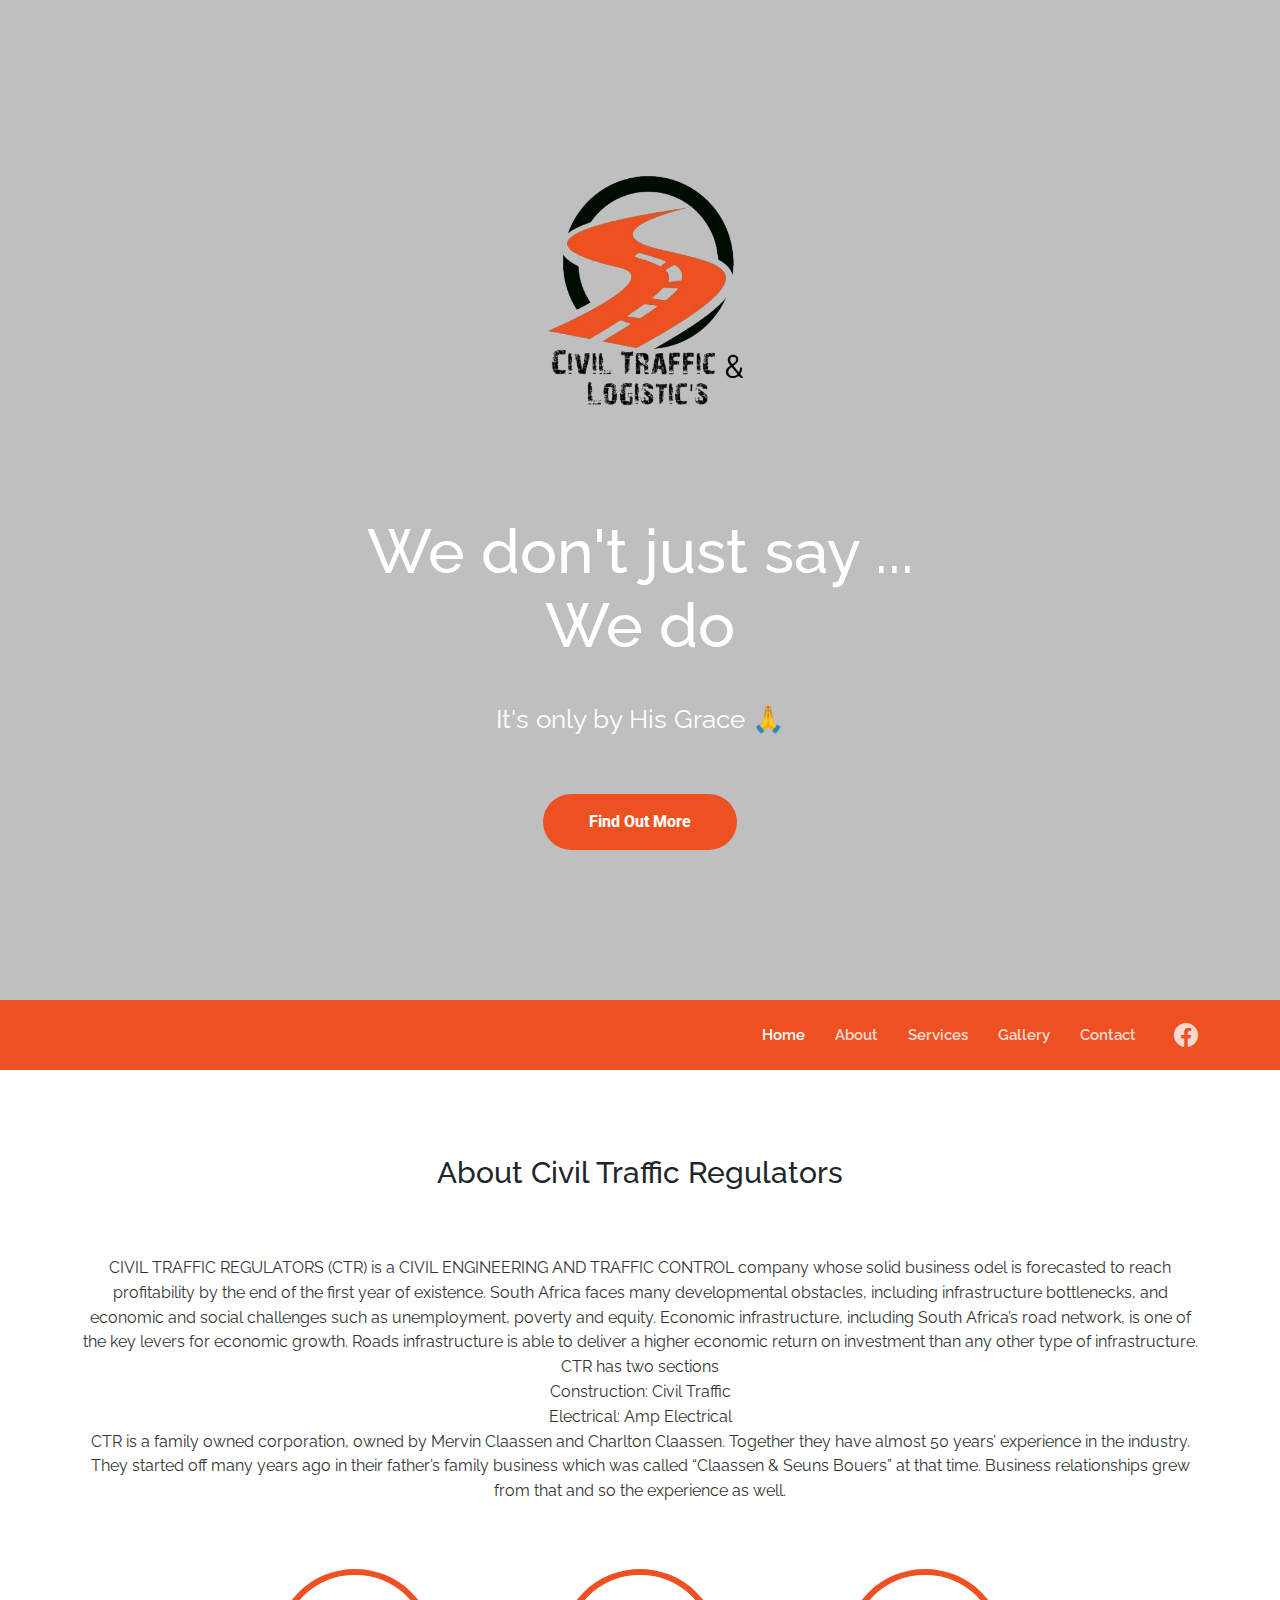
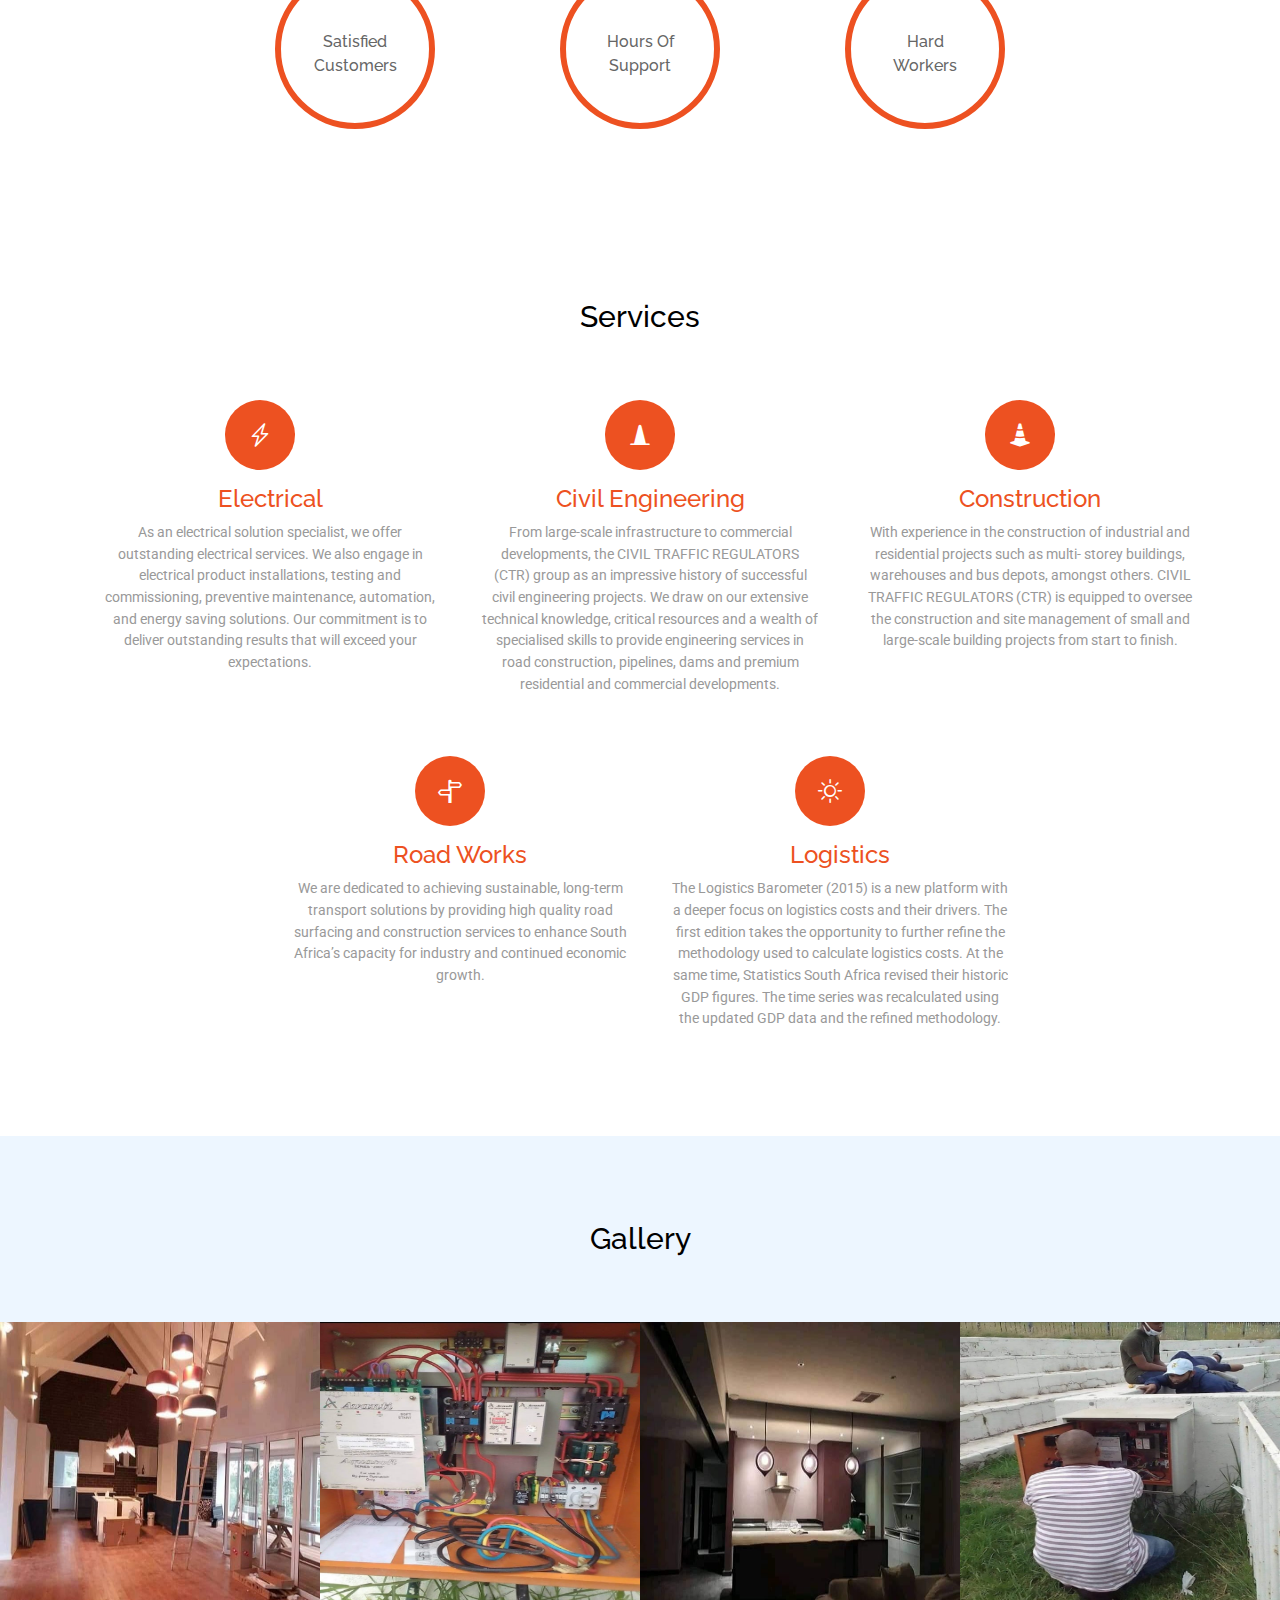
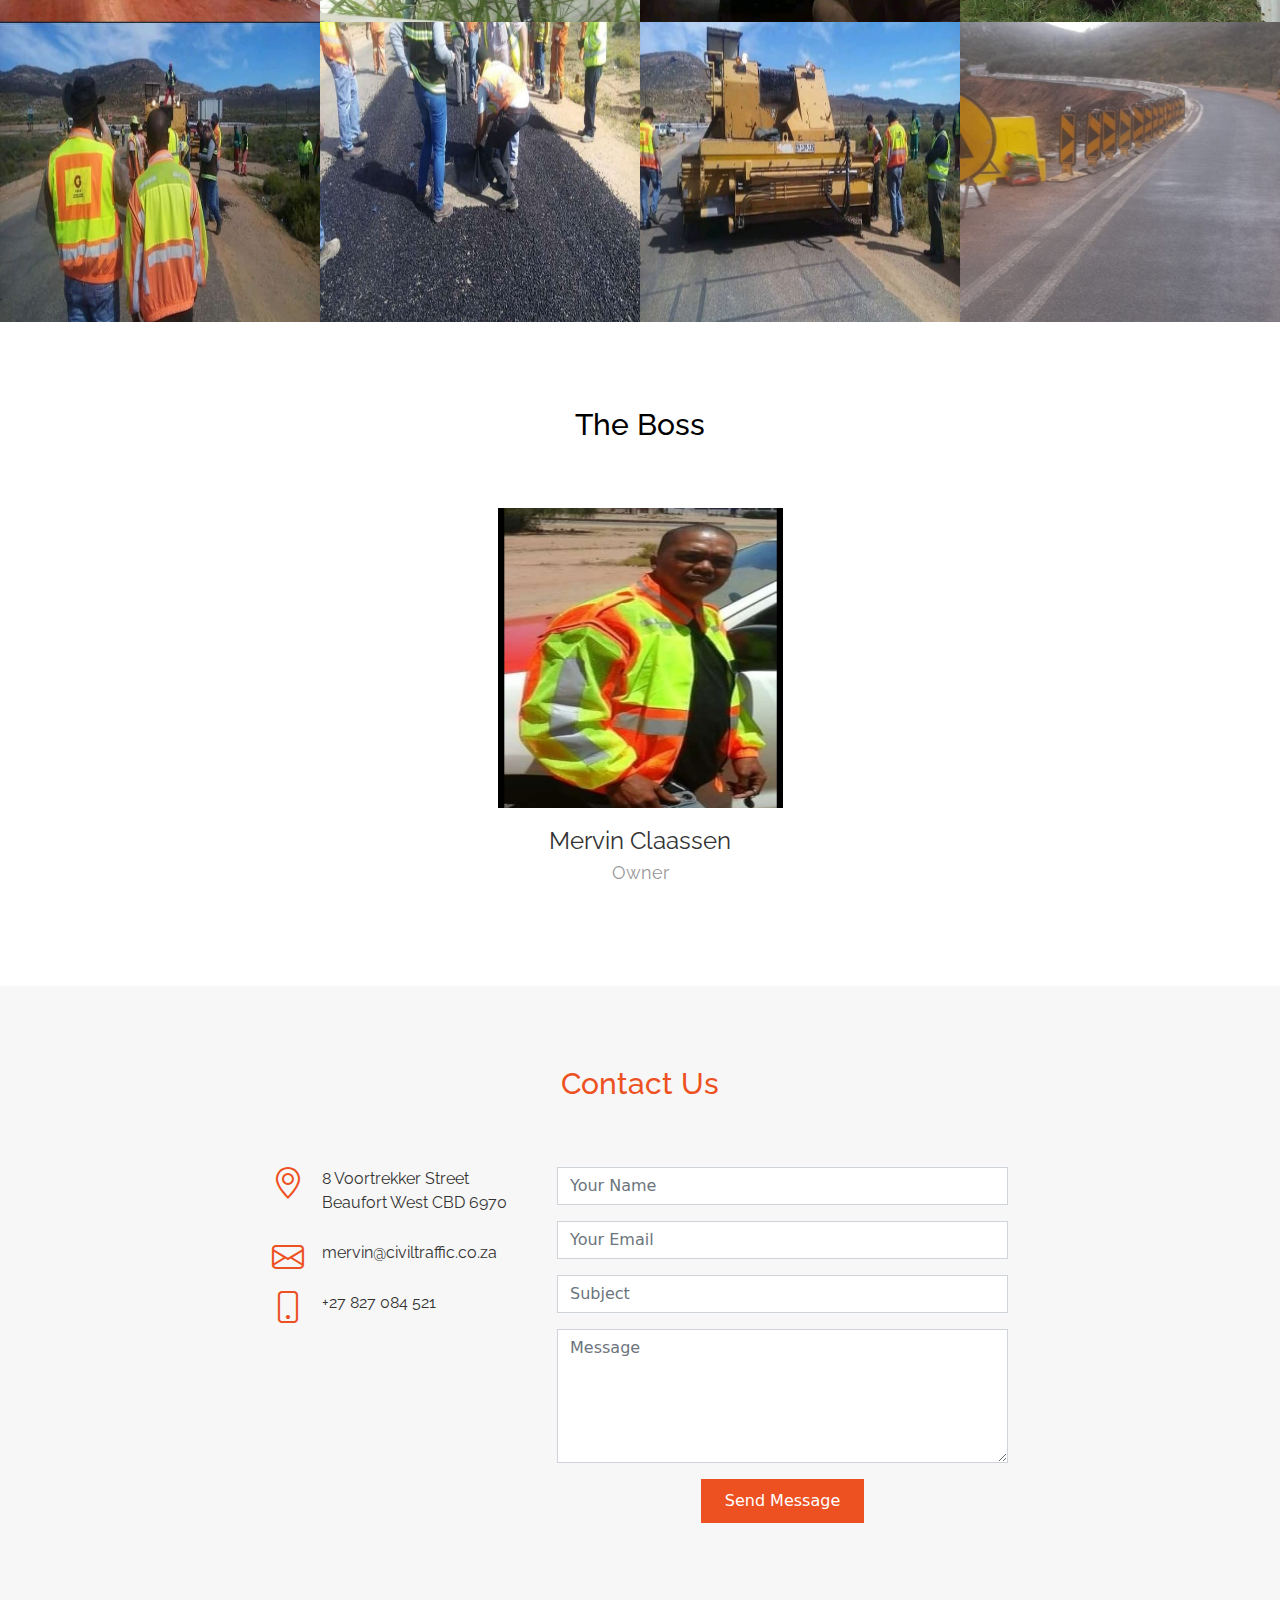
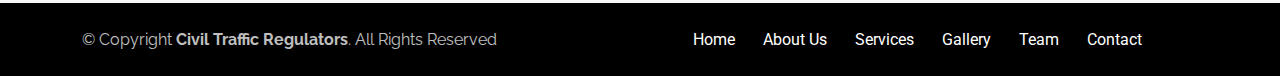
<file: Bell-pro/index.html>
<!DOCTYPE html>
<html lang="en">

<head>
  <meta charset="utf-8">
  <meta content="width=device-width, initial-scale=1.0" name="viewport">

  <title>Civil Traffic Regulators</title>
  <meta content="" name="description">
  <meta content="" name="keywords">

  <!-- Facebook Opengraph integration: https://developers.facebook.com/docs/sharing/opengraph -->
  <meta property="og:title" content="">
  <meta property="og:image" content="">
  <meta property="og:url" content="">
  <meta property="og:site_name" content="">
  <meta property="og:description" content="">

  <!-- Twitter Cards integration: https://dev.twitter.com/cards/  -->
  <meta name="twitter:card" content="summary">
  <meta name="twitter:site" content="">
  <meta name="twitter:title" content="">
  <meta name="twitter:description" content="">
  <meta name="twitter:image" content="">

  <!-- Favicons -->
  <link href="assets/img/favicon.png" rel="icon">
  <link href="assets/img/apple-touch-icon.png" rel="apple-touch-icon">

  <!-- Google Fonts -->
  <link href="https://fonts.googleapis.com/css?family=Raleway:400,500,700|Roboto:400,900" rel="stylesheet">

  <!-- Vendor CSS Files -->
  <link href="assets/vendor/bootstrap/css/bootstrap.min.css" rel="stylesheet">
  <link href="assets/vendor/bootstrap-icons/bootstrap-icons.css" rel="stylesheet">
  <link href="assets/vendor/glightbox/css/glightbox.min.css" rel="stylesheet">

  <!-- Template Main CSS File -->
  <link href="assets/css/style.css" rel="stylesheet">

  <!-- =======================================================
  * Template Name: Bell - v4.6.0
  * Template URL: https://bootstrapmade.com/bell-free-bootstrap-4-template/
  * Author: BootstrapMade.com
  * License: https://bootstrapmade.com/license/
  ======================================================== -->
</head>

<body>

  <!-- ======= Hero Section ======= -->
  <section id="hero" class="hero">
    <div class="container text-center">
      <div class="row">
        <div class="col-md-12">
          <a class="hero-brand" href="index.html" title="Home"><img alt="CTR Logo" src="assets/img/logo-removebg.png"></a>
        </div>
      </div>

      <div class="col-md-12">
        <h1>
          We don't just say ... 
          <br>
          We do
        </h1>

        <p class="tagline">
          It's only by His Grace 🙏
        </p>
        <a class="btn btn-full scrollto" href="#about">Find Out More</a>
      </div>
    </div>

  </section><!-- End Hero -->

  <!-- ======= Header ======= -->
  <header id="header" class="d-flex align-items-center">
    <div class="container d-flex align-items-center">

      <div id="logo" class="me-auto">
        <!-- <a href="index.html"><img src="assets/img/logo-removebg.png" alt=""></a> -->
      </div>

      <nav id="navbar" class="navbar order-last order-lg-0">
        <ul>
          <li><a class="nav-link scrollto active" href="#hero">Home</a></li>
          <li><a class="nav-link scrollto" href="#about">About</a></li>
          <li><a class="nav-link scrollto" href="#services">Services</a></li>
          <li><a class="nav-link scrollto " href="#portfolio">Gallery</a></li>

          <li><a class="nav-link scrollto" href="#contact">Contact</a></li>
        </ul>
        <i class="bi bi-list mobile-nav-toggle"></i>
      </nav><!-- .navbar -->

      <div class="header-social-links d-flex align-items-center">
        <a href="https://www.facebook.com/Civil-Traffic-Regulators-110016784795482" target="__blank" class="facebook"><i class="bi bi-facebook"></i></a>
      </div>
    </div>
  </header>
  <!-- End Header -->

  <main id="main">

    <!-- ======= About Section ======= -->
    <section class="about" id="about">

      <div class="container text-center">
        <h2>
          About Civil Traffic Regulators
        </h2>

        <p>
          CIVIL TRAFFIC REGULATORS (CTR) is a CIVIL ENGINEERING AND TRAFFIC CONTROL company
          whose solid business odel is forecasted to reach profitability by the end of the first year of
          existence.
          South Africa faces many developmental obstacles, including infrastructure bottlenecks, and
          economic and social challenges such as unemployment, poverty and equity. Economic
          infrastructure, including South Africa’s road network, is one of the key levers for economic
          growth. Roads infrastructure is able to deliver a higher economic return on investment than
          any other type of infrastructure.
          <br>
          CTR has two sections <br> Construction: Civil Traffic <br> Electrical: Amp Electrical <br>
          CTR is a family owned corporation, owned by Mervin
          Claassen and Charlton Claassen. Together they have almost 50 years’ experience in the
          industry. They started off many years ago in their father’s family business which was
          called “Claassen & Seuns Bouers” at that time. Business relationships grew from that and
          so the experience as well.
        </p>

        <div class="row stats-row">
          <div class="stats-col text-center col-md-3 col-sm-6">
            <div class="circle">
              Satisfied Customers
            </div>
          </div>

          <div class="stats-col text-center col-md-3 col-sm-6">
            <div class="circle">
              Hours Of Support
            </div>
          </div>

          <div class="stats-col text-center col-md-3 col-sm-6">
            <div class="circle">
              Hard Workers
            </div>
          </div>
        </div>
      </div>

    </section><!-- End About Section -->

    <!-- ======= Features Section ======= -->
    <section class="services" id="services">

      <div class="container">
        <h2 class="text-center">
          Services
        </h2>

        <div class="row">
          <div class="service-col col-lg-4 col-xs-12">
            <div class="card card-block text-center">
              <div>
                <div class="service-icon">
                  <i class="bi bi-lightning-charge"></i>
                </div>
              </div>

              <div>
                <h3>
                  Electrical
                </h3>

                <p>
                  As an electrical solution specialist, we offer outstanding electrical services. We also
                  engage in electrical product installations, testing and commissioning, preventive
                  maintenance, automation, and energy saving solutions. Our commitment is to deliver
                  outstanding results that will exceed your expectations.
                  </p>
              </div>
            </div>
          </div>

          <div class="service-col col-lg-4 col-xs-12">
            <div class="card card-block text-center">
              <div>
                <div class="service-icon">
                  <i class="bi bi-cone"></i>
                </div>
              </div>

              <div>
                <h3>
                  Civil Engineering
                </h3>

                <p>
                  From large-scale infrastructure to commercial developments, the CIVIL TRAFFIC
                  REGULATORS (CTR) group as an impressive history of successful civil engineering
                  projects. We draw on our extensive technical knowledge, critical resources and a wealth
                  of specialised skills to provide engineering services in road construction, pipelines, dams
                  and premium residential and commercial developments.
                </p>
              </div>
            </div>
          </div>

          <div class="service-col col-lg-4 col-xs-12">
            <div class="card card-block text-center">
              <div>
                <div class="service-icon">
                  <i class="bi bi-cone-striped"></i>
                </div>
              </div>

              <div>
                <h3>
                  Construction
                </h3>

                <p>
                  With experience in the construction of industrial and residential projects such as multi-
                  storey buildings, warehouses and bus depots, amongst others. CIVIL TRAFFIC
                  
                  REGULATORS (CTR) is equipped to oversee the construction and site management of
                  small and large-scale building projects from start to finish.
                </p>
              </div>
            </div>
          </div>
        </div>

        <div class="row">
          <div class="service-col col-lg-4 col-xs-12">
            <div class="card card-block text-center">
              <div>
                <div class="service-icon">
                  <i class="bi bi-signpost-split"></i>
                </div>
              </div>

              <div>
                <h3>
                  Road Works
                </h3>

                <p>
                  We are dedicated to achieving sustainable, long-term transport solutions by providing
                  high quality road surfacing and construction services to enhance South Africa’s capacity
                  for industry and continued economic growth.
                </p>
              </div>
            </div>
          </div>

          <div class="service-col col-lg-4 col-xs-12">
            <div class="card card-block text-center">
              <div>
                <div class="service-icon">
                  <i class="bi bi-brightness-high"></i>
                </div>
              </div>

              <div>
                <h3>
                  Logistics
                </h3>

                <p>
                  The Logistics Barometer (2015) is a new platform with a deeper focus on logistics costs
                  and their drivers. The first edition takes the opportunity to further refine the methodology
                  used to calculate logistics costs. At the same time, Statistics South Africa revised their
                  historic GDP figures. The time series was recalculated using the updated GDP data and the
                  refined methodology.
                </p>
              </div>
            </div>
          </div>

        </div>
      </div>

    </section><!-- End Features Section -->


    <!-- ======= Portfolio Section ======= -->
    <section class="portfolio" id="portfolio">

      <div class="container text-center">
        <h2>
          Gallery
        </h2>
      </div>
      <div class="portfolio-grid">
        <div class="row">
          <div class="col-lg-3 col-sm-6 col-xs-12">
            <div class="card card-block">
              <a href="assets/img/electrical-1.jpeg" class="portfolio-lightbox" data-gallery="portfolioGallery"><img alt="" src="assets/img/electrical-1.jpeg">
                <div class="portfolio-over">
                  <div>
                    <h3 class="card-title">
                      Amp Electrical
                    </h3>
                  </div>
                </div>
              </a>
            </div>
          </div>

          <div class="col-lg-3 col-sm-6 col-xs-12">
            <div class="card card-block">
              <a href="assets/img/electrical-3.jpeg" class="portfolio-lightbox" data-gallery="portfolioGallery"><img alt="" src="assets/img/electrical-3.jpeg">
                <div class="portfolio-over">
                  <div>
                    <h3 class="card-title">
                      Amp Electrical
                    </h3>
                  </div>
                </div>
              </a>
            </div>
          </div>

          <div class="col-lg-3 col-sm-6 col-xs-12">
            <div class="card card-block">
              <a href="assets/img//electrical-4.jpeg" class="portfolio-lightbox" data-gallery="portfolioGallery"><img alt="" src="assets/img/electrical-4.jpeg">
                <div class="portfolio-over">
                  <div>
                    <h3 class="card-title">
                      Amp Electrical
                    </h3>
                  </div>
                </div>
              </a>
            </div>
          </div>

          <div class="col-lg-3 col-sm-6 col-xs-12">
            <div class="card card-block">
              <a href="assets/img/electrical-5.jpeg" class="portfolio-lightbox" data-gallery="portfolioGallery"><img alt="" src="assets/img/electrical-5.jpeg">
                <div class="portfolio-over">
                  <div>
                    <h3 class="card-title">
                      Amp Electrical
                    </h3>
                  </div>
                </div>
              </a>
            </div>
          </div>
        </div>
      <!-- </div>
      <div class="portfolio-grid amp"> -->
        <div class="row">
          <div class="col-lg-3 col-sm-6 col-xs-12">
            <div class="card card-block">
              <a href="assets/img/construction-1.jpeg" class="portfolio-lightbox" data-gallery="portfolioGallery"><img alt="" src="assets/img/construction-1.jpeg">
                <div class="portfolio-over">
                  <div>
                    <h3 class="card-title">
                      Civil Traffic
                    </h3>
                  </div>
                </div>
              </a>
            </div>
          </div>

          <div class="col-lg-3 col-sm-6 col-xs-12">
            <div class="card card-block">
              <a href="assets/img/construction-2.jpeg" class="portfolio-lightbox" data-gallery="portfolioGallery"><img alt="" src="assets/img/construction-2.jpeg">
                <div class="portfolio-over">
                  <div>
                    <h3 class="card-title">
                      Civil Traffic
                    </h3>
                  </div>
                </div>
              </a>
            </div>
          </div>

          <div class="col-lg-3 col-sm-6 col-xs-12">
            <div class="card card-block">
              <a href="assets/img/construction-3.jpeg" class="portfolio-lightbox" data-gallery="portfolioGallery"><img alt="" src="assets/img/construction-3.jpeg">
                <div class="portfolio-over">
                  <div>
                    <h3 class="card-title">
                      Civil Traffic
                    </h3>
                  </div>
                </div>
              </a>
            </div>
          </div>

          <div class="col-lg-3 col-sm-6 col-xs-12">
            <div class="card card-block">
              <a href="assets/img/construction-5.jpeg" class="portfolio-lightbox" data-gallery="portfolioGallery"><img alt="" src="assets/img/construction-5.jpeg">
                <div class="portfolio-over">
                  <div>
                    <h3 class="card-title">
                      Civil Traffic
                    </h3>
                  </div>
                </div>
              </a>
            </div>
          </div>
        </div>
      </div>
    </section><!-- End Portfolio Section -->

    <!-- ======= Team Section ======= -->
    <section class="team" id="team">
      <div class="container">
        <h2 class="text-center">
          The Boss
        </h2>
        
        <div class="row">
          <div class="col-sm-3 col-xs-6">
            <div class="card card-block">
              <a href="#"><img alt="Mervin Claassen" class="team-img" src="assets/img/Owner.jpeg">
                <div class="card-title-wrap">
                  <span class="card-title">Mervin Claassen</span> <span class="card-text">Owner</span>
                </div>

                <div class="team-over">
                  <h4 class="hidden-md-down">
                    About Me
                  </h4>

                  <p>
                    I worked for a civil engineering company called SHINE THE Way as the
                    Senior Traffic Safety Officer, building solid business relationships and knowledge about
                    the industry.
                  </p>
                </div>
              </a>
            </div>
          </div>
        </div>
      </div>
    </section><!-- End Team Section -->

    <!-- ======= Contact Section ======= -->
    <section id="contact">
      <div class="container">
        <div class="row">
          <div class="col-md-12 text-center">
            <h2 class="section-title">Contact Us</h2>
          </div>
        </div>

        <div class="row justify-content-center">
          <div class="col-lg-3 col-md-4">
            <div class="info">
              <div>
                <i class="bi bi-geo-alt"></i>
                <p>8 Voortrekker Street<br>Beaufort West CBD 6970</p>
              </div>

              <div>
                <i class="bi bi-envelope"></i>
                <p>mervin@civiltraffic.co.za</p>
              </div>

              <div>
                <i class="bi bi-phone"></i>
                <p>+27 827 084 521</p>
              </div>

            </div>
          </div>

          <div class="col-lg-5 col-md-8">
            <div class="form">
              <form action="forms/contact.php" method="post" role="form" class="php-email-form">
                <div class="form-group">
                  <input type="text" name="name" class="form-control" id="name" placeholder="Your Name" required>
                </div>
                <div class="form-group mt-3">
                  <input type="email" class="form-control" name="email" id="email" placeholder="Your Email" required>
                </div>
                <div class="form-group mt-3">
                  <input type="text" class="form-control" name="subject" id="subject" placeholder="Subject" required>
                </div>
                <div class="form-group mt-3">
                  <textarea class="form-control" name="message" rows="5" placeholder="Message" required></textarea>
                </div>
                <div class="my-3">
                  <div class="loading">Loading</div>
                  <div class="error-message"></div>
                  <div class="sent-message">Your message has been sent. Thank you!</div>
                </div>
                <div class="text-center"><button type="submit">Send Message</button></div>
              </form>
            </div>
          </div>

        </div>
      </div>
    </section><!-- End Contact Section -->

  </main><!-- End #main -->

  <!-- ======= Footer ======= -->
  <footer class="site-footer">
    <div class="bottom">
      <div class="container">
        <div class="row">

          <div class="col-lg-6 col-xs-12 text-lg-start text-center">
            <p class="copyright-text">
              &copy; Copyright <strong>Civil Traffic Regulators</strong>. All Rights Reserved
            </p>
            
          </div>

          <div class="col-lg-6 col-xs-12 text-lg-right text-center">
            <ul class="list-inline">
              <li class="list-inline-item">
                <a href="index.html">Home</a>
              </li>

              <li class="list-inline-item">
                <a href="#about">About Us</a>
              </li>

              <li class="list-inline-item">
                <a href="#services">Services</a>
              </li>

              <li class="list-inline-item">
                <a href="#portfolio">Gallery</a>
              </li>

              <li class="list-inline-item">
                <a href="#team">Team</a>
              </li>

              <li class="list-inline-item">
                <a href="#contact">Contact</a>
              </li>
            </ul>
          </div>

        </div>
      </div>
    </div>
  </footer><!-- End Footer -->

  <a href="#" class="back-to-top d-flex align-items-center justify-content-center"><i class="bi bi-arrow-up-short"></i></a>

  <!-- Vendor JS Files -->
  <script src="assets/vendor/purecounter/purecounter.js"></script>
  <script src="assets/vendor/bootstrap/js/bootstrap.bundle.min.js"></script>
  <script src="assets/vendor/glightbox/js/glightbox.min.js"></script>
  <script src="assets/vendor/php-email-form/validate.js"></script>

  <!-- Template Main JS File -->
  <script src="assets/js/main.js"></script>

</body>

</html>
</file>
<file: Bell-pro/assets/css/style.css>
/**
* Template Name: Bell - v4.6.0
* Template URL: https://bootstrapmade.com/bell-free-bootstrap-4-template/
* Author: BootstrapMade.com
* License: https://bootstrapmade.com/license/
*/

h1, h2, h3, h4, h5, h6 {
  font-family: "Raleway", Helvetica, Arial, sans-serif;
}

p {
  line-height: 1.55;
  color: #333;
  font-size: 400;
  font-family: "Raleway", Helvetica, Arial, sans-serif;
}

h1 {
  font-size: 62px;
}

h2 {
  font-size: 30px;
  margin-bottom: 65px;
}

h3 {
  font-size: 24px;
}

h4 {
  font-size: 18px;
}

/*--------------------------------------------------------------
# General
--------------------------------------------------------------*/
a {
  transition: 0.5s;
  text-decoration: none;
  color: #ED5121;
}
a:hover {
  color: #ed3c0d;
}

/*--------------------------------------------------------------
# Back to top button
--------------------------------------------------------------*/
.back-to-top {
  position: fixed;
  visibility: hidden;
  opacity: 0;
  right: 15px;
  bottom: 15px;
  z-index: 996;
  background: #ED5121;
  width: 40px;
  height: 40px;
  border-radius: 50px;
  transition: all 0.4s;
}
.back-to-top i {
  font-size: 28px;
  color: #fff;
  line-height: 0;
}
.back-to-top:hover {
  background: #ed3c0d;
  color: #fff;
}
.back-to-top.active {
  visibility: visible;
  opacity: 1;
}

/* ==================================================
  Elements
  ================================================== */
.btn {
  background-color: #ED5121;
  font-family: "Roboto", Helvetica, Arial, sans-serif;
  font-weight: 800;
  color: #fff;
  padding: 15px 45px;
  border-radius: 50px;
}
.btn:hover {
  background-color: #ed3c0d;
  color: #fff;
}
.btn:focus {
  color: #fff;
}

.btn-ghost {
  border: 3px solid #fff;
  background-color: transparent;
}
.btn-ghost:hover {
  background-color: #fff;
  color: lime;
}

section {
  padding: 85px 0;
}

.card {
  position: relative;
  padding: 0;
  border: 0;
  border-radius: 0;
  margin: 0;
  overflow: hidden;
}

a:hover {
  text-decoration: none !important;
}

/*--------------------------------------------------------------
# Header
--------------------------------------------------------------*/
#header {
  background: #ED5121;
  height: 70px;
}
#header #logo h1 {
  font-size: 32px;
  margin: 0;
  line-height: 0;
  font-family: "Raleway", Helvetica, Arial, sans-serif;
  font-weight: 700;
  letter-spacing: 3px;
  text-transform: uppercase;
}
#header #logo h1 a,
#header #logo h1 a:hover {
  color: #fff;
}
#header #logo img {
  padding: 0;
  margin: 0;
  max-height: 40px;
}

.scrolled-offset {
  margin-top: 70px;
}

/*--------------------------------------------------------------
# Header Social Links
--------------------------------------------------------------*/
.header-social-links {
  margin: 0 0 0 30px;
}
.header-social-links a {
  color: rgba(255, 255, 255, 0.8);
  padding-left: 8px;
  display: inline-block;
  line-height: 0px;
  transition: 0.3s;
}
.header-social-links a i {
  line-height: 0;
  font-size: 24px;
}
.header-social-links a:hover {
  color: #fff;
}
@media (max-width: 768px) {
  .header-social-links {
    margin: 0 15px 0 0;
  }
}

/*--------------------------------------------------------------
# Navigation Menu
--------------------------------------------------------------*/
/**
* Desktop Navigation 
*/
.navbar {
  padding: 0;
}
.navbar ul {
  margin: 0;
  padding: 0;
  display: flex;
  list-style: none;
  align-items: center;
}
.navbar li {
  position: relative;
}
.navbar a, .navbar a:focus {
  display: flex;
  align-items: center;
  justify-content: space-between;
  padding: 10px 0 10px 30px;
  font-family: "Raleway", Helvetica, Arial, sans-serif;
  font-size: 15px;
  font-weight: 600;
  color: rgba(255, 255, 255, 0.8);
  white-space: nowrap;
  transition: 0.3s;
}
.navbar a i, .navbar a:focus i {
  font-size: 12px;
  line-height: 0;
  margin-left: 5px;
}
.navbar a:hover, .navbar .active, .navbar .active:focus, .navbar li:hover > a {
  color: #fff;
}
.navbar .dropdown ul {
  display: block;
  position: absolute;
  left: 30px;
  top: calc(100% + 30px);
  margin: 0;
  padding: 10px 0;
  z-index: 99;
  opacity: 0;
  visibility: hidden;
  background: #fff;
  box-shadow: 0px 0px 30px rgba(127, 137, 161, 0.25);
  transition: 0.3s;
  border-radius: 4px;
}
.navbar .dropdown ul li {
  min-width: 200px;
}
.navbar .dropdown ul a {
  padding: 10px 20px;
  color: #555;
}
.navbar .dropdown ul a i {
  font-size: 12px;
}
.navbar .dropdown ul a:hover, .navbar .dropdown ul .active:hover, .navbar .dropdown ul li:hover > a {
  color: #199EB8;
}
.navbar .dropdown:hover > ul {
  opacity: 1;
  top: 100%;
  visibility: visible;
}
.navbar .dropdown .dropdown ul {
  top: 0;
  left: calc(100% - 30px);
  visibility: hidden;
}
.navbar .dropdown .dropdown:hover > ul {
  opacity: 1;
  top: 0;
  left: 100%;
  visibility: visible;
}
@media (max-width: 1366px) {
  .navbar .dropdown .dropdown ul {
    left: -90%;
  }
  .navbar .dropdown .dropdown:hover > ul {
    left: -100%;
  }
}

/**
* Mobile Navigation 
*/
.mobile-nav-toggle {
  color: #fff;
  font-size: 28px;
  cursor: pointer;
  display: none;
  line-height: 0;
  transition: 0.5s;
}

@media (max-width: 991px) {
  .mobile-nav-toggle {
    display: block;
  }

  .navbar ul {
    display: none;
  }
}
.navbar-mobile {
  position: fixed;
  overflow: hidden;
  top: 0;
  right: 0;
  left: 0;
  bottom: 0;
  background: rgba(34, 34, 34, 0.9);
  transition: 0.3s;
  z-index: 999;
}
.navbar-mobile .mobile-nav-toggle {
  position: absolute;
  top: 15px;
  right: 15px;
}
.navbar-mobile ul {
  display: block;
  position: absolute;
  top: 55px;
  right: 15px;
  bottom: 15px;
  left: 15px;
  padding: 10px 0;
  border-radius: 8px;
  background-color: #fff;
  overflow-y: auto;
  transition: 0.3s;
}
.navbar-mobile a, .navbar-mobile a:focus {
  padding: 10px 20px;
  font-size: 15px;
  color: #555;
}
.navbar-mobile a:hover, .navbar-mobile .active, .navbar-mobile li:hover > a {
  color: #199EB8;
}
.navbar-mobile .getstarted, .navbar-mobile .getstarted:focus {
  margin: 15px;
}
.navbar-mobile .dropdown ul {
  position: static;
  display: none;
  margin: 10px 20px;
  padding: 10px 0;
  z-index: 99;
  opacity: 1;
  visibility: visible;
  background: #fff;
  box-shadow: 0px 0px 30px rgba(127, 137, 161, 0.25);
}
.navbar-mobile .dropdown ul li {
  min-width: 200px;
}
.navbar-mobile .dropdown ul a {
  padding: 10px 20px;
}
.navbar-mobile .dropdown ul a i {
  font-size: 12px;
}
.navbar-mobile .dropdown ul a:hover, .navbar-mobile .dropdown ul .active:hover, .navbar-mobile .dropdown ul li:hover > a {
  color: #199EB8;
}
.navbar-mobile .dropdown > .dropdown-active {
  display: block;
}

/*--------------------------------------------------------------
# Hero Section
--------------------------------------------------------------*/
.hero {
  display: table;
  position: relative;
  background-image: url("https://images.unsplash.com/photo-1567954970774-58d6aa6c50dc?ixlib=rb-1.2.1&ixid=MnwxMjA3fDB8MHxwaG90by1wYWdlfHx8fGVufDB8fHx8&auto=format&fit=crop&w=1632&q=80");
  background-size: cover;
  padding: 150px 0;
  color: #fff;
  width: 100%;
  height: 100vh;
}
.hero:after {
  content: "";
  z-index: 0;
  position: absolute;
  background: rgba(0, 0, 0, 0.25);
  width: 100%;
  height: 100%;
  left: 0;
  top: 0;
}
.hero .container {
  position: relative;
  z-index: 1;
  text-align: center;
  display: table-cell;
  vertical-align: middle;
  width: 100%;
}

.hero-brand {
  margin-bottom: 65px;
  top: 0;
  display: inline-block;
}
.hero-brand:hover {
  opacity: 0.75;
}

.tagline {
  font-family: "Raleway", Helvetica, Arial, sans-serif;
  font-size: 26px;
  margin: 35px 0 55px 0;
  color: #fff;
}

.row a img{
  width: 300px;
  height: 300px;
}
/*--------------------------------------------------------------
# Stats
--------------------------------------------------------------*/
.stats-row {
  margin-top: 65px;
}

.stats-col .circle {
  display: inline-block;
  width: 160px;
  height: 160px;
  font-family: "Raleway", Helvetica, Arial, sans-serif;
  font-weight: 500;
  color: #666;
  border: 6px solid #ED5121;
  border-radius: 50%;
  padding: 55px 25px 0 25px;
  position: relative;
}

/*--------------------------------------------------------------
# Breadcrumbs
--------------------------------------------------------------*/
.breadcrumbs {
  padding: 20px 0;
  background-color: #fafafa;
  min-height: 40px;
}
.breadcrumbs h2 {
  font-size: 24px;
  font-weight: 300;
  margin: 0;
}
@media (max-width: 992px) {
  .breadcrumbs h2 {
    margin: 0 0 10px 0;
  }
}
.breadcrumbs ol {
  display: flex;
  flex-wrap: wrap;
  list-style: none;
  padding: 0;
  margin: 0;
  font-size: 14px;
}
.breadcrumbs ol li + li {
  padding-left: 10px;
}
.breadcrumbs ol li + li::before {
  display: inline-block;
  padding-right: 10px;
  color: #6c757d;
  content: "/";
}
@media (max-width: 768px) {
  .breadcrumbs .d-flex {
    display: block !important;
  }
  .breadcrumbs ol {
    display: block;
  }
  .breadcrumbs ol li {
    display: inline-block;
  }
}


/* ==================================================
  Services Styling
  ================================================== */
.services {
  padding-bottom: 45px;
}
.services h2 {
  color: black;
}

.service-col {
  display: table;
  padding-bottom: 45px;
}
.servicecol > div > div {
  display: table-cell;
  vertical-align: middle;
}
.service-col > div > div:last-child {
  padding-left: 20px;
}
.service-col .service-icon {
  width: 70px;
  height: 70px;
  margin-bottom: 15px;
  background: #ED5121;
  color: #fff;
  font-size: 24px;
  text-align: center;
  border-radius: 50%;
  display: inline-flex;
  align-items: center;
  justify-content: center;
  line-height: 0;
}
.service-col h3 {
  color: #ED5121;
}
.service-col p {
  font-family: "Roboto", Helvetica, Arial, sans-serif;
  font-size: 14px;
  color: #999;
}


/* ==================================================
  Portfolio Styling
  ================================================== */
.portfolio {
  background-color: #edf6ff;
  padding-bottom: 0;
}
.portfolio h2 {
  color: black;
  margin-bottom: 25px;
}

.portfolio-grid {
  margin-top: 65px;
}
.portfolio-grid .row {
  margin: 0;
}
.portfolio-grid .row > div {
  padding: 0;
}
.portfolio-grid .row > div .card img {
  width: 100%;
}
.portfolio-grid .row > div .card .portfolio-over {
  position: absolute;
  display: table-cell;
  vertical-align: middle;
  width: 100%;
  height: 100%;
  background: rgba(0, 0, 0, 0.8);
  top: 0;
  left: 0;
  text-align: center;
  opacity: 0;
  visibility: hidden;
  transition: all 0.3s ease;
}
.portfolio-grid .row > div .card .portfolio-over > div {
  position: relative;
  top: 50%;
  transform: translateY(-50%);
}
.portfolio-grid .row > div .card .portfolio-over .card-title {
  color: #fff;
  font-size: 30px;
}
.portfolio-grid .row > div .card .portfolio-over .card-text {
  color: #fff;
  opacity: 0.75;
  padding: 0 45px;
}
.portfolio-grid .row > div .card:hover .portfolio-over {
  opacity: 1;
  visibility: visible;
}
/* ==================================================
  Team Styling
  ================================================== */

.row {
  display: flex;
  justify-content: center;
}
.team h2 {
  color: black;
}
.team .col-sm-3 {
  padding: 0;
}
.team .card > a {
  display: block;
}
.team .card img {
  width: 100%;
}
.team .card h4 {
  color: #fff;
  text-transform: uppercase;
}
.team .card p {
  font-size: 15px;
  color: #fff;
  opacity: 0.75;
  margin: 0;
  padding: 0 35px;
}

.team .card:hover .team-over {
  opacity: 1;
  visibility: visible;
}
.team .card:hover .card-title-wrap {
  background-color: #ED5121;
}
.team .card:hover .card-title-wrap .card-title,
.team .card:hover .card-title-wrap .card-text {
  color: #fff;
}
.team .team-over {
  padding-top: 45px;
  position: absolute;
  width: 100%;
  height: 100%;
  background: rgba(0, 0, 0, 0.8);
  top: 0;
  left: 0;
  text-align: center;
  opacity: 0;
  visibility: hidden;
  transition: all 0.3s ease;
}
.team .card-title-wrap {
  padding: 15px 25px;
  position: relative;
  z-index: 9;
  background-color: #fff;
}
.team .card-title-wrap .card-title,
.team .card-title-wrap .card-text {
  font-family: "Raleway", Helvetica, Arial, sans-serif;
  display: block;
  margin: 0;
  text-align: center;
}
.team .card-title-wrap .card-title {
  font-size: 24px;
  color: #333;
}
.team .card-title-wrap .card-text {
  font-size: 18px;
  color: #999;
}


/* ==================================================
  Contact Section
  ================================================== */
#contact {
  background: #f7f7f7;
  padding: 80px 0;
}
#contact h2 {
  font-family: "Raleway", Helvetica, Arial, sans-serif;
  color: #ED5121;
}
#contact .info i {
  font-size: 32px;
  color: #ED5121;
  float: left;
  line-height: 0;
}
#contact .info p {
  padding: 0 0 10px 50px;
  line-height: 24px;
}
#contact .php-email-form .validate {
  display: none;
  color: red;
  margin: 0 0 15px 0;
  font-weight: 400;
  font-size: 13px;
}
#contact .php-email-form .error-message {
  display: none;
  color: #fff;
  background: #ed3c0d;
  text-align: left;
  padding: 15px;
  font-weight: 600;
}
#contact .php-email-form .error-message br + br {
  margin-top: 25px;
}
#contact .php-email-form .sent-message {
  display: none;
  color: #fff;
  background: #ed3c0d;
  text-align: center;
  padding: 15px;
  font-weight: 600;
}
#contact .php-email-form .loading {
  display: none;
  background: #fff;
  text-align: center;
  padding: 15px;
}
#contact .php-email-form .loading:before {
  content: "";
  display: inline-block;
  border-radius: 50%;
  width: 24px;
  height: 24px;
  margin: 0 10px -6px 0;
  border: 3px solid #ed3c0d;
  border-top-color: #eee;
  -webkit-animation: animate-loading 1s linear infinite;
  animation: animate-loading 1s linear infinite;
}
#contact .php-email-form input, #contact .php-email-form textarea {
  border-radius: 0;
  box-shadow: none;
}
#contact .php-email-form input::focus, #contact .php-email-form textarea::focus {
  background-color: #ed3c0d;
}
#contact .php-email-form button[type=submit] {
  background: #ED5121;
  border: 0;
  padding: 10px 24px;
  color: #fff;
  transition: 0.4s;
}
#contact .php-email-form button[type=submit]:hover {
  background: #ed3c0d;
}
@-webkit-keyframes animate-loading {
  0% {
    transform: rotate(0deg);
  }
  100% {
    transform: rotate(360deg);
  }
}
@keyframes animate-loading {
  0% {
    transform: rotate(0deg);
  }
  100% {
    transform: rotate(360deg);
  }
}

/*--------------------------------------------------------------
# Footer
--------------------------------------------------------------*/
.site-footer {
  background-color: #111;
  padding: 0;
}
.site-footer h2,
.site-footer p {
  color: #fff;
}
.site-footer p {
  opacity: 0.75;
  line-height: 2.0925;
}
.site-footer h2,
.site-footer .btn {
  margin-bottom: 25px;
}
.site-footer .social-nav a {
  color: #fff;
  opacity: 0.25;
}
.site-footer .social-nav a:hover {
  opacity: 1;
}
.site-footer .bottom {
  background-color: #000;
  padding: 20px 0;
}
.site-footer .bottom .list-inline,
.site-footer .bottom p {
  margin: 0;
}
.site-footer .bottom .list-inline {
  position: relative;
  top: 5px;
}
.site-footer .bottom .list-inline a {
  color: #fff;
  font-family: "Roboto", Helvetica, Arial, sans-serif;
  margin-right: 15px;
}
.site-footer .bottom .list-inline a:hover {
  color: #ED5121;
}
.site-footer .credits {
  color: #ddd;
}
.site-footer .credits a {
  color: #ED5121;
}


/* ==================================================
  Responsive Styling
  ================================================== */
@media (max-width: 61.9em) {
  section,
.block,
.cta {
    padding: 35px 0;
  }

  .features {
    padding-bottom: 5px;
  }

  p,
.block p {
    margin: 0;
  }

  .hero-brand {
    margin-bottom: 35px;
  }

  .tagline {
    margin: 35px 0;
  }

  h1 {
    font-size: 32px;
    margin: 0;
  }

  h2,
.tagline {
    font-size: 24px;
  }

  h2 {
    margin-bottom: 25px;
  }

  h3 {
    font-size: 14px;
  }

  .hero {
    padding: 75px 0;
  }

  .stats-col {
    margin-bottom: 25px;
  }

  .block {
    height: auto;
  }

  .feature-col {
    padding-bottom: 30px;
  }

  .portfolio-grid .card h3.card-title {
    font-size: 18px !important;
  }
  .portfolio-grid .card .card-text {
    font-size: 13px;
  }

  .team .team-over {
    padding-top: 20px;
  }

  .team .card .social-nav {
    margin-bottom: 15px;
    padding: 0;
  }

  .site-footer .social-nav {
    margin-bottom: 35px;
  }
  .site-footer .list-inline {
    text-align: center;
    padding-bottom: 15px;
  }
  .site-footer .list-inline li {
    display: inline-block;
  }
}
@media (max-width: 767px) {
  .block {
    padding-left: 30px;
    padding-right: 30px;
  }
}
</file>
